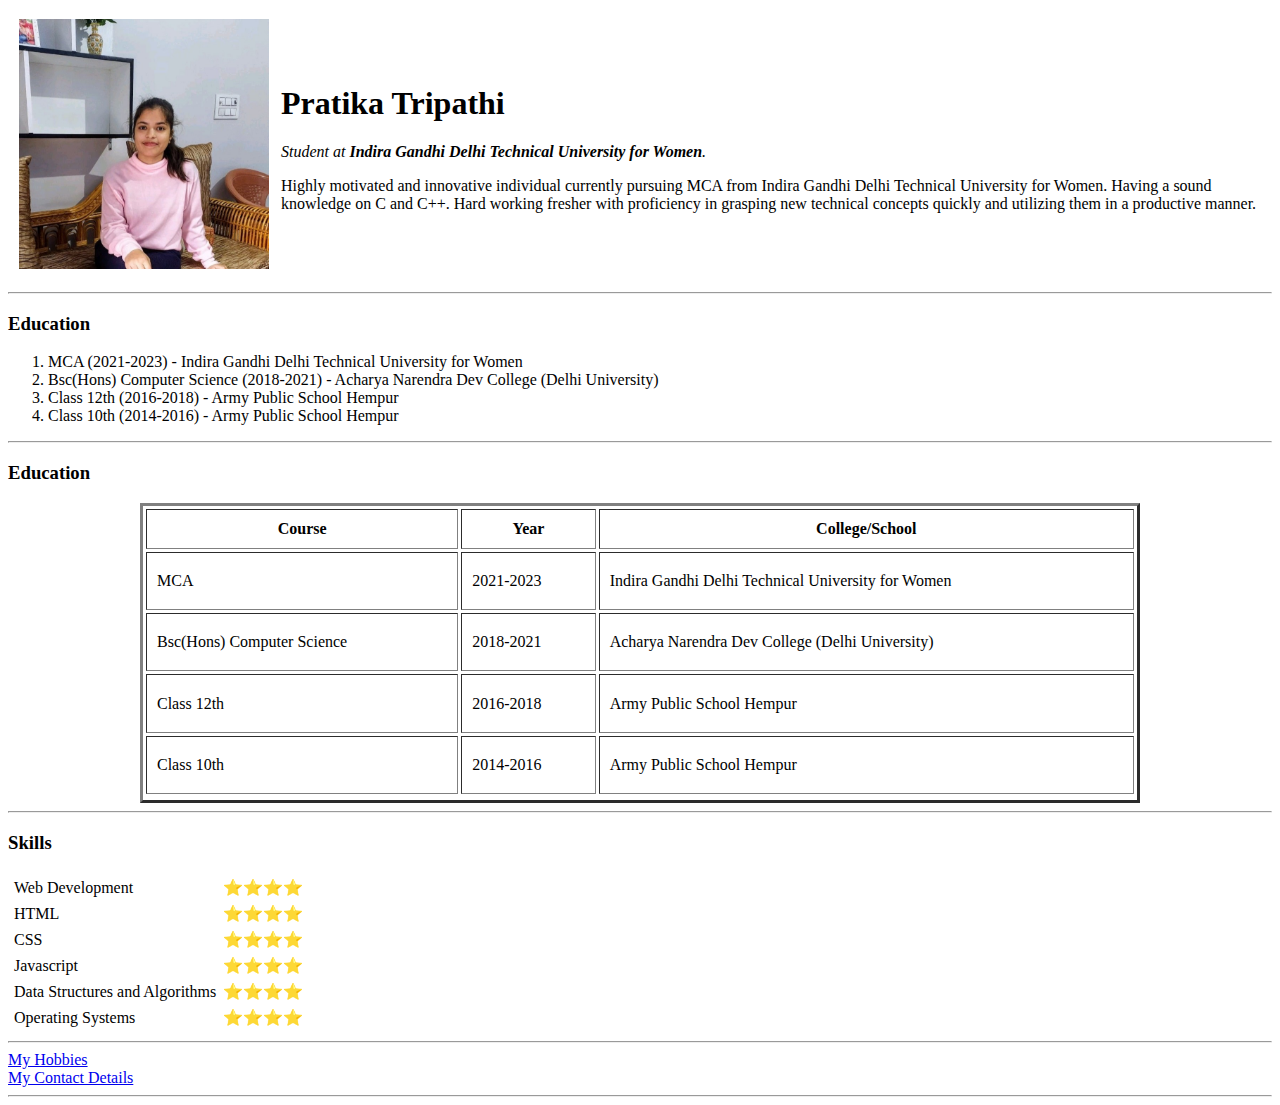
<file: index.html>
<!DOCTYPE html>
<html lang="en">

<head>
    <title>Pratika's Personal Website</title>
    <meta name="viewport" content="width=device-width, initial-scale=1.0">
</head>

<body>
    <table cellspacing="10">
        <tr>
            <td>
                <img src="Images/me.jfif" height="250" width="250" alt="Pratika Profile Image">
            </td>
            <td>
                <h1>Pratika Tripathi</h1>
                <p><em>Student at <strong>Indira Gandhi Delhi Technical University for Women</strong>.</em></p>
                <p>Highly motivated and innovative individual currently pursuing MCA from Indira Gandhi Delhi Technical
                    University for Women.
                    Having a sound knowledge on C and C++. Hard working fresher with proficiency in grasping new
                    technical concepts quickly and utilizing them in a productive manner.</p>
            </td>
        </tr>
    </table>
    <hr>
    <h3>Education</h3>
    <ol type="1">
        <li>MCA (2021-2023) - Indira Gandhi Delhi Technical University for Women</li>
        <li>Bsc(Hons) Computer Science (2018-2021) - Acharya Narendra Dev College (Delhi University)</li>
        <li>Class 12th (2016-2018) - Army Public School Hempur</li>
        <li>Class 10th (2014-2016) - Army Public School Hempur</li>
    </ol>
    <hr>

    <h3>Education</h3>
    <table border="3" cellspacing="3" cellpadding="10" align="center" width="1000" height="300">
        <thead>
            <tr>
                <th>Course</th>
                <th>Year</th>
                <th>College/School</th>
            </tr>
        </thead>
        <tbody>
            <tr>
                <td>MCA</td>
                <td>2021-2023</td>
                <td>Indira Gandhi Delhi Technical University for Women</td>
            </tr>
            <tr>
                <td>Bsc(Hons) Computer Science</td>
                <td>2018-2021</td>
                <td>Acharya Narendra Dev College (Delhi University)</td>
            </tr>
            <tr>
                <td>Class 12th</td>
                <td>2016-2018</td>
                <td>Army Public School Hempur</td>
            </tr>
            <tr>
                <td>Class 10th</td>
                <td>2014-2016</td>
                <td>Army Public School Hempur</td>
            </tr>
        </tbody>
        <tfoot>
            <!--Nothing-->
        </tfoot>
    </table>

    <hr>

    <h3>Skills</h3>
    <table cellspacing="5">
        <tr>
            <td>Web Development</td>
            <td>⭐⭐⭐⭐</td>
        </tr>
        <tr>
            <td>HTML</td>
            <td>⭐⭐⭐⭐</td>
        </tr>
        </tr>
        <tr>
            <td>CSS</td>
            <td>⭐⭐⭐⭐</td>
        </tr>
        <tr>
            <td>Javascript</td>
            <td>⭐⭐⭐⭐</td>
        </tr>
        <tr>
            <td>Data Structures and Algorithms</td>
            <td>⭐⭐⭐⭐</td>
        </tr>
        <tr>
            <td>Operating Systems</td>
            <td>⭐⭐⭐⭐</td>
        </tr>
    </table>
    <hr>
    <a href="MyHobbies.html">My Hobbies</a>
    <br>
    <a href="Contact.html">My Contact Details</a>
    <hr>
</body>

</html>
</file>
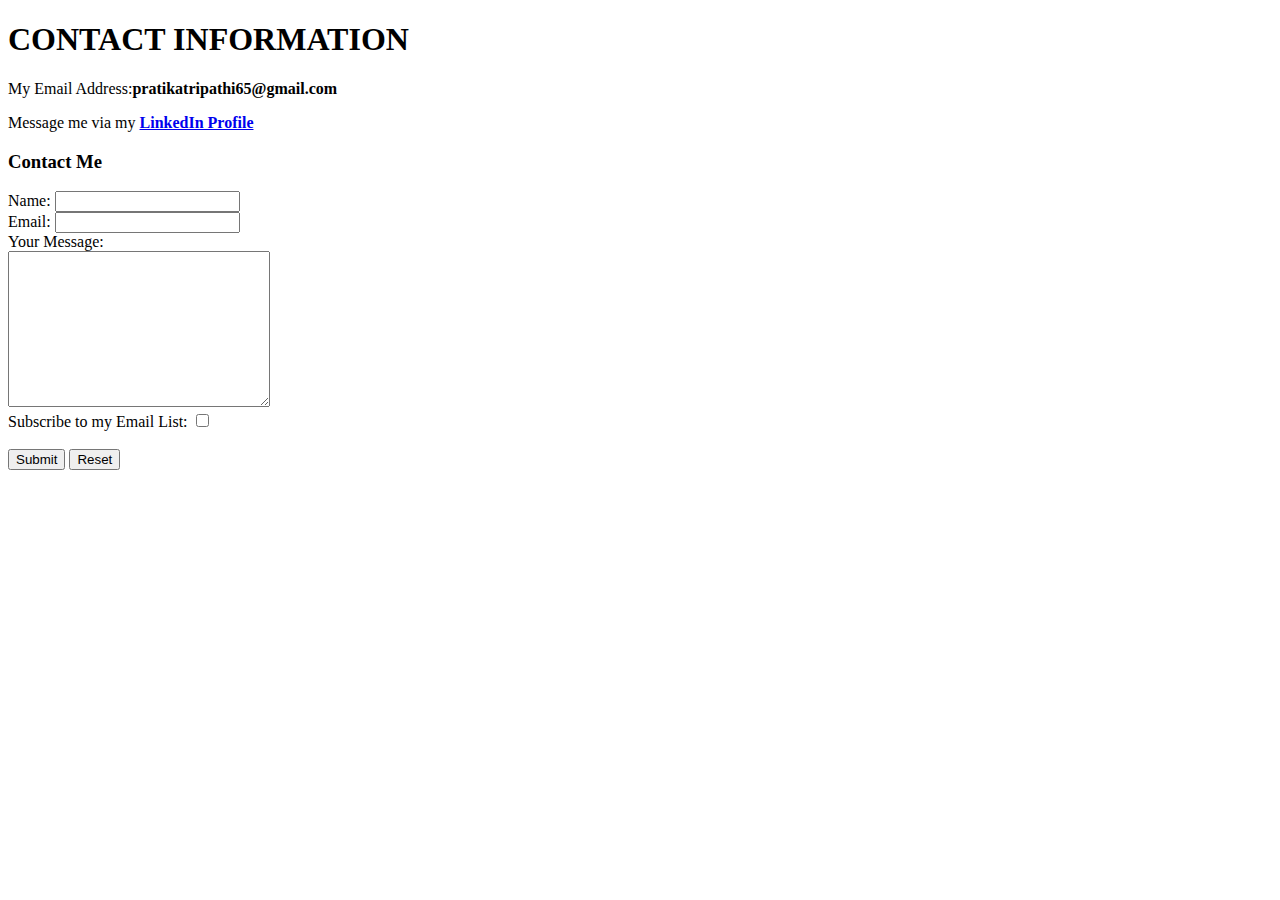
<file: Contact.html>
<!DOCTYPE html>
<html lang="en">
<head>
    <meta charset="UTF-8">
    <meta http-equiv="X-UA-Compatible" content="IE=edge">
    <meta name="viewport" content="width=device-width, initial-scale=1.0">
    <title>Contact Details</title>
</head>
<body>
    <h1>CONTACT INFORMATION</h1>
    <p>My Email Address:<strong>pratikatripathi65@gmail.com</strong></p>
    <p>Message me via my <strong><a href="https://www.linkedin.com/in/pratika-tripathi-9a44b11aa/">LinkedIn Profile</a></strong></p>

    <h3>Contact Me</h3>
    <form action="mailto:pratikatripathi1221@gmail.com" method="post" enctype="text/plain">
    <label for="">Name: </label>
    <input type="text" name="YourName:"><br>
    <label for="">Email: </label>
    <input type="email" name="YourEmail"><br>
    <label for="">Your Message:</label><br>
    <textarea name="" id="" cols="30" rows="10"></textarea><br>
     <label for="">Subscribe to my Email List:</label>
    <input type="checkbox"><br><br>
    <input type="submit">
    <input type="reset">
    </form>
</body>
</html>
</file>
